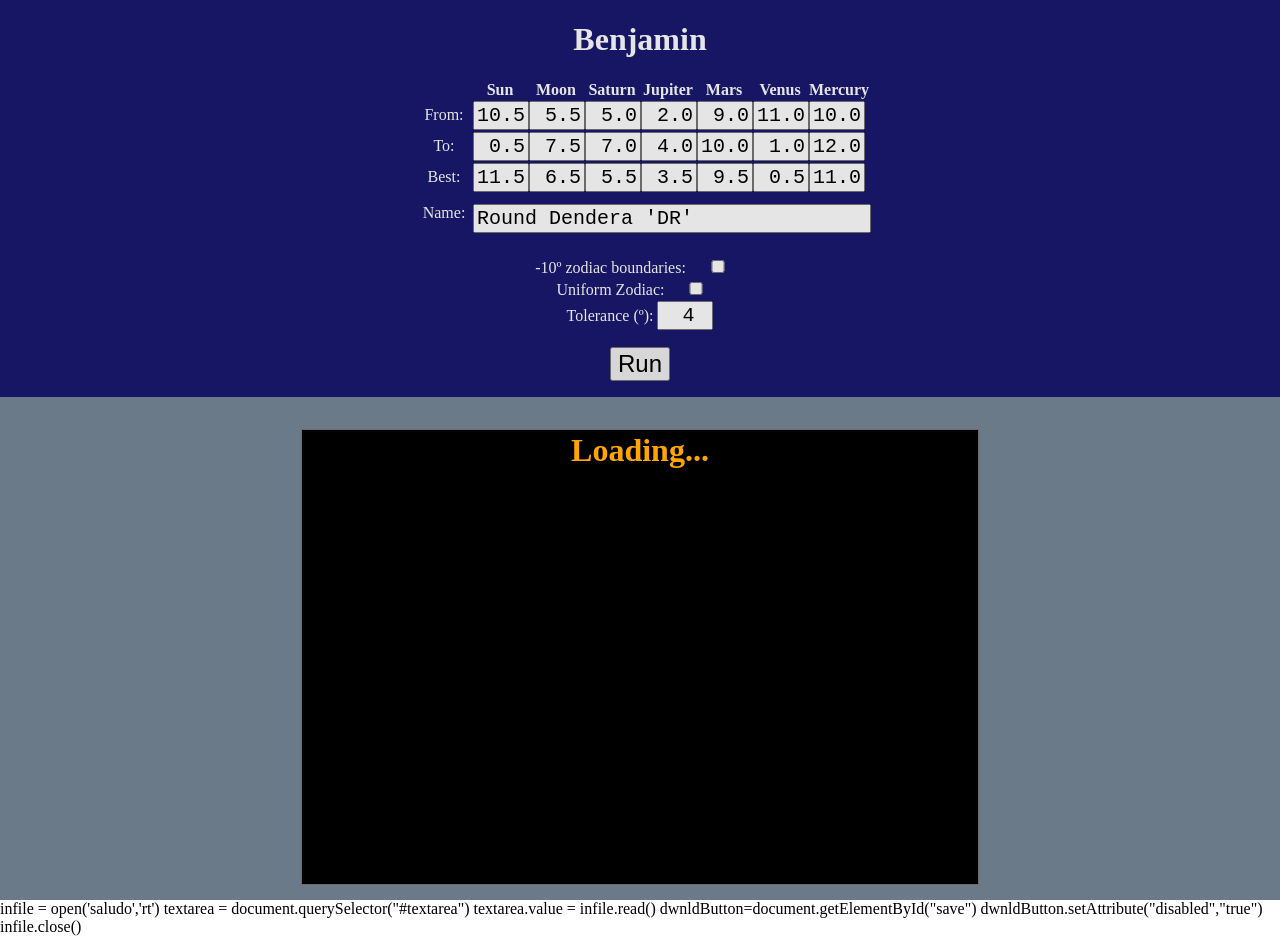
<file: index.html>
<!DOCTYPE html>
<html lang="en">
<head>
	<meta charset="UTF-8">
	<meta name="viewport" content="width=device-width, initial-scale=1, maximum-scale=1, user-scalable=no">
	<title>Benjamin</title>
	<link rel="stylesheet" href="estilos.css?v=1">
	<link rel="stylesheet" href="https://pyscript.net/releases/2024.1.3/core.css">
	<script type="module" src="https://pyscript.net/releases/2024.1.3/core.js"></script>
	<!-- for splashscreen -->
	<style>
		#loading {
		    outline: none;
		    border: none;
		    background: transparent;
		    color: orange; /* Color de texto inicial */
		    animation: autoColorChange 0.2s infinite alternate; /* Cambia el color de texto cada 2 segundos */
		    animation-timing-function: linear;
		}
		
		@keyframes autoColorChange {
		    to {
		        color: green; /* Cambia el color de texto al segundo color */
		    }
        }
	</style>
	<script type="module">
		const loading = document.getElementById('loading');
		addEventListener('py:ready', () => loading.close());
		loading.showModal();
	</script>
</head>
<body>
    <dialog id="loading">
        <h1>Loading...</h1>
    </dialog>
    <div class="contenedor">
        <div class="parte-superior">
            <h1>Benjamin</h1>
            <p>
            <p>
        <div>
	<table>
	    <thead>
	      <tr>
		<th></th>
		<th>Sun</th>
		<th>Moon</th>
		<th>Saturn</th>
		<th>Jupiter</th>
		<th>Mars</th>
		<th>Venus</th>
		<th>Mercury</th>
	      </tr>
	    </thead>
	    <tbody>
	      <tr>
		<td class="row-label">From:</td>
		<td><input type="text" id="isun"   value="10.5" oninput="validarInput(this)"></td>
		<td><input type="text" id="imoon"   value="5.5" oninput="validarInput(this)"></td>
		<td><input type="text" id="isat"   value="5.0" oninput="validarInput(this)"></td>
		<td><input type="text" id="ijup"   value="2.0" oninput="validarInput(this)"></td>
		<td><input type="text" id="imars"   value="9.0" oninput="validarInput(this)"></td>
		<td><input type="text" id="ivenus"   value="11.0" oninput="validarInput(this)"></td>
		<td><input type="text" id="imerc"   value="10.0" oninput="validarInput(this)"></td>
	      </tr>
	      <tr>
		<td class="row-label">To:</td>
		<td><input type="text" id="fsun"   value="0.5" oninput="validarInput(this)"></td>
		<td><input type="text" id="fmoon"   value="7.5" oninput="validarInput(this)"></td>
		<td><input type="text" id="fsat"   value="7.0" oninput="validarInput(this)"></td>
		<td><input type="text" id="fjup"   value="4.0" oninput="validarInput(this)"></td>
		<td><input type="text" id="fmars"   value="10.0" oninput="validarInput(this)"></td>
		<td><input type="text" id="fvenus"   value="1.0" oninput="validarInput(this)"></td>
		<td><input type="text" id="fmerc"   value="12.0" oninput="validarInput(this)"></td>
	      </tr>
	      <tr>
		<td class="row-label">Best:</td>
		<td><input type="text" id="bsun"   value="11.5" oninput="validarInput(this)"></td>
		<td><input type="text" id="bmoon"   value="6.5" oninput="validarInput(this)"></td>
		<td><input type="text" id="bsat"   value="5.5" oninput="validarInput(this)"></td>
		<td><input type="text" id="bjup"   value="3.5" oninput="validarInput(this)"></td>
		<td><input type="text" id="bmars"   value="9.5" oninput="validarInput(this)"></td>
		<td><input type="text" id="bvenus"   value="0.5" oninput="validarInput(this)"></td>
		<td><input type="text" id="bmerc"   value="11.0" oninput="validarInput(this)"></td>
	      </tr>
  
		<tr>
		<td class="row-label">Name:</td>
		<td colspan="7"><input type="text" id="nombre" style="margin-top: 10px;width:100%;text-align:left" value="Round Dendera 'DR'"></td>
		</tr>

		<tr>
		<td colspan="8" style="height: 20px;"></td> 
		</tr>

		<tr>
		<td  class="row-label" colspan="8" style="text-align: center;" title="Find solutions for -10º zodiac">-10º zodiac boundaries: <input type="checkbox" id="emtemp" ></td>
		</tr>

		<tr>
		<td  class="row-label" colspan="8" style="text-align: center;" title="Use an uniform zodiac instead NC boundaries">Uniform Zodiac: <input type="checkbox" id="unizod" ></td>
		</tr>

		<tr>
		<td  class="row-label" colspan="8" style="text-align: center;" title="Acceptable range out of limits ('dopusk' in HOROS)">Tolerance (º): <input type="number" id="dopusk" name="dopusk" min="0" max="30" value="4"></td>
		</tr>
	    
	    </tbody>
	  </table>
	</div>
		<p>
		<button id="run" py-click="horosweb" style="font-size:x-large">Run</button>


        </div>
        <div class="parte-inferior">

        	<p>
                <div id="output">
                    <textarea readonly class="c" rows="25%" id="textarea"></textarea>
                </div>
                
               	<div class="botones">
                    <button id="new" style="font-size:x-large; margin-right: 50px;" py-click="limpiar" class="boton">New</button>
                    <button id="save" style="font-size:x-large" class="boton" onclick="descargar()">Save</button>
                </div>
        </div>
    </div>
	<script>

	function validarInput(input) {
		// Obtener el valor actual del input
		let valor = input.value;

		// Eliminar caracteres no permitidos (no números ni punto decimal)
		valor = valor.replace(/[^0-9.]/g, '');

		// Contar la cantidad de puntos decimales
		const countPuntos = valor.split('.').length - 1;

		// Validar la posición del punto decimal
		const puntoDecimalPos = valor.indexOf('.');
		if (puntoDecimalPos !== -1 && countPuntos > 1) {
		// Permitir solo un dígito decimal
		valor = valor.slice(0, puntoDecimalPos + 1);
		}

		// Limitar la longitud de la parte entera a dos dígitos
		const partes = valor.split('.');

		// Limitar la parte entera a un máximo de dos dígitos
		partes[0] = partes[0].slice(0, 2);

		// Limitar la parte entera a un valor máximo de 12
		if (parseInt(partes[0]) == 12 && parseInt(partes[1]) > 0) {
		partes[0] = '12';
		partes[1] = '0'; // Establecer la parte decimal a 0 si la parte entera es 12
		}

		if (parseInt(partes[0]) > 12) {
		partes[0] = '12';
		partes[1] = '0'; // Establecer la parte decimal a 0 si la parte entera es 12
		}

		// No permitir más de un dígito decimal
		if (partes[1] && partes[1].length > 1) {
		partes[1] = partes[1].charAt(0); // Tomar solo el primer dígito decimal
		}

		// Aplicar el valor validado al input
		input.value = partes.join('.');
	}
	
	function descargar() {
		var contenido = document.getElementById("textarea").value;
		var nombre = document.getElementById("nombre").value;
		if (nombre == ""){
			nombre="horosweb"
		}
		var blob = new Blob([contenido], { type: "text/plain" });
		var a = document.createElement("a");
		a.href = URL.createObjectURL(blob);
		a.download = nombre+".txt";
		document.body.appendChild(a);
		a.click();
		document.body.removeChild(a);
	}
	</script>


	
    <script type="py" src="main.py?v=1" config="pyscript.json?v=1"></script>
	<py-script>
	infile = open('saludo','rt')
	textarea = document.querySelector("#textarea")
	textarea.value = infile.read()
	dwnldButton=document.getElementById("save")
	dwnldButton.setAttribute("disabled","true")
	infile.close()
	</py-script>	
</body>
</html>
</file>
<file: estilos.css>
body, html {
    margin: 0;
    padding: 0;
    height: 100%;
}
/*
table {
	margin: auto;
	width: 35%;
	border-collapse: collapse;
	table-layout: fixed;
	/*border-collapse: separate;
	border-spacing: 10px;
        }
*/


.contenedor {
    display: flex;
    flex-direction: column;
    height: 100vh; /* 100% del viewport height */
    overflow: hidden;
}

.parte-superior {
    flex: 1; /* Ocupa 1/3 del espacio disponible */
    background-color: midnightblue; /*#3498db; /* Color de fondo para la parte superior */
    color: #ffffff; /* Color del texto */
    text-align: center; /* Alineación del texto al centro */
    
    /*background-image: url('fondo.png'); /* Ruta de la imagen */
    /*background-size: contain; /* Ajustar la imagen para cubrir todo el div */
    /*background-position: center; /* Centrar la imagen */
    /*color: white; /* Color del texto para que se vea bien sobre la imagen */
    
}

.parte-inferior {
    flex: 2; /* Ocupa 2/3 del espacio disponible */
    background-color: lightslategrey; /*#ecf0f1; /* Color de fondo para la parte inferior */
    color: #333333; /* Color del texto */
    text-align: center; /* Alineación del texto al centro */
    display: flex;
    flex-direction: column;
}




textarea.c {
    white-space: pre-wrap;
    width: 100%;
    font-family: monospace;
    /*max-height: 80%; /* Establece un máximo del 80% de la altura de la parte inferior */
    margin: 0;
    resize: none;
    width:70ch;
    /*flex-grow: 1; /* Permite crecer según sea necesario */
    /*color:#6C5EB5;*/
    color:white;
    background-color: black; /*#352879 ; */
    font-size:small;
}

/* ... otros estilos ... */
/* Media Query para dispositivos con pantalla ancha (como ordenadores) */
@media (min-width: 768px) {
    textarea.c {
        font-size: large; /* Tamaño de letra para ordenadores */
    }
    input{
   font-family:monospace;
   font-size:x-large;
   width:4ch;
   text-align:right;
	}
table {
	margin: auto;
	width: 35%;
	border-collapse: collapse;
	table-layout: fixed;
	/*border-collapse: separate;*/
	border-spacing: 10px;
        }
}

/* Media Query para dispositivos con pantalla estrecha (como teléfonos móviles) */
@media (max-width: 767px) {
    textarea.c {
        font-size: small; /* Tamaño de letra para teléfonos móviles */
    }
    input{
   font-family:monospace;
   font-size:initial !important;
   width:4ch;
   text-align:right;
}
table {
	margin: auto;
	width: 90%;
	border-collapse: collapse;
	table-layout: fixed;
	/*border-collapse: separate;*/
	border-spacing: 10px;
        }
}


.botones {
    padding: 10px;
    text-align: center;
    flex-grow: 0; /* No permitas que los botones crezcan, ocúpese del espacio restante */
}

.boton {
    margin: 10px; /* Ajusta el margen de los botones según sea necesario */
    /* Agrega más estilos a tus botones según sea necesario */
}

label {
    text-align: left; /* Alineación a la izquierda */
    /*display: block; /* Asegura que el label ocupe toda la línea */
    margin-bottom: 5px; /* Espaciado opcional entre etiquetas y campos de entrada */
    font-family:monospace;
    size:7;
}

/*
input{
   font-family:monospace;
   font-size:x-large;
   width:4ch;
   text-align:right;
}
*/

/* Estilo para separar las secciones */
.seccion {
margin-bottom: 5px; /* Puedes ajustar este valor según tus preferencias */
}

/* Estilo para separar los inputs dentro de cada sección */
.seccion input {
/* margin-bottom: 5px; /* Puedes ajustar este valor según tus preferencias */
}

.seccion label {
	display:inline;
	/*font-size: normal;*/
	width:15px; !important;
	text-align: left;
	/* border-style: double none none none;*/
}
</file>
